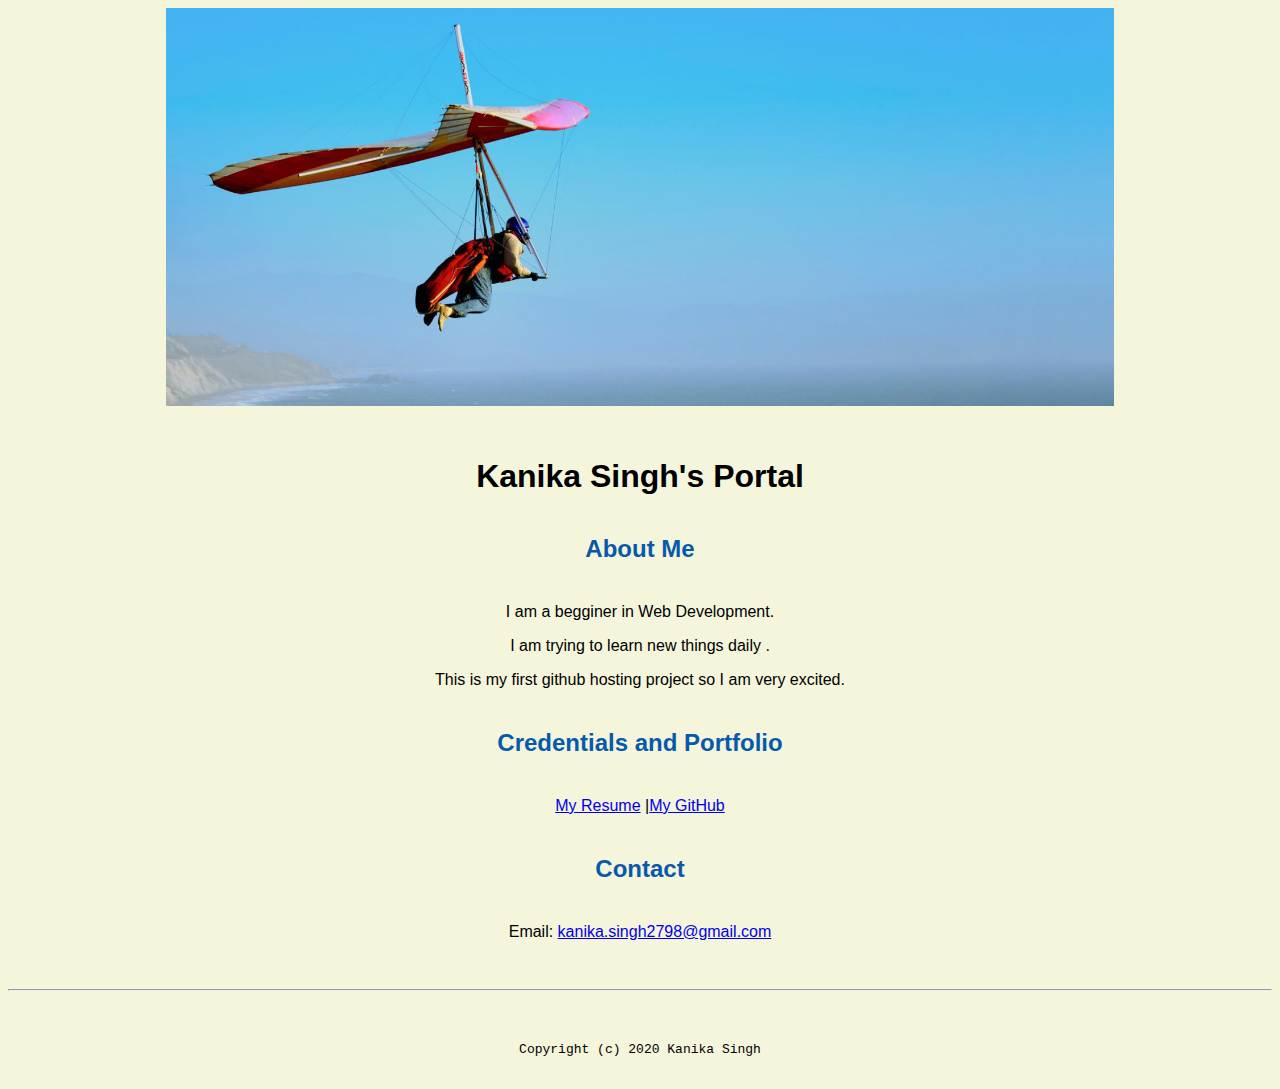
<file: index.html>
<!doctype html>

<!-- this is a comment for human! -->

<html>

  <header>
    <title>Kanika Singh's Portal</title>
    <link rel="stylesheet" href="css/master.css">
    <link rel="FaviconIcon" href="favicon.ico" type="image/x-icon">
    <link rel="shortcut" href="favicon.ico" type="image/x-icon">
    <meta name="viewport" content="width=device-width, initial-scale=1, shrin-to-">
    <meta name="name" content="Kanika Singh's Portal">
    <meta name="robots" content="noindex, nofollow">
  </header>
  <body>
    <!-- <img src width="75%" alt="banner"> -->
    <img src="image/banner.jpg" width="75%" alt="banner">
    <h1>Kanika Singh's Portal</h1>
    <h2>About Me</h2>
    <p>I am a begginer in Web Development. </p>
    <p>I am trying to learn new things daily .</p>
    <p>This is my first github hosting project so I am very excited.</p>
    <h2>Credentials and Portfolio</h2>

    <p><a href="resume.html">My Resume</a> |<a href="https://github.com/kanikasingh27">My GitHub</a> </p>
    <h2>Contact</h2>

    <p>Email: <a href="mailto:kanikasingh2798@gmail.com">kanika.singh2798@gmail.com</a></p>
  </body>

  <footer>
    <hr>
    <code>Copyright (c) 2020 Kanika Singh</code>
  </footer>

</html>
</file>
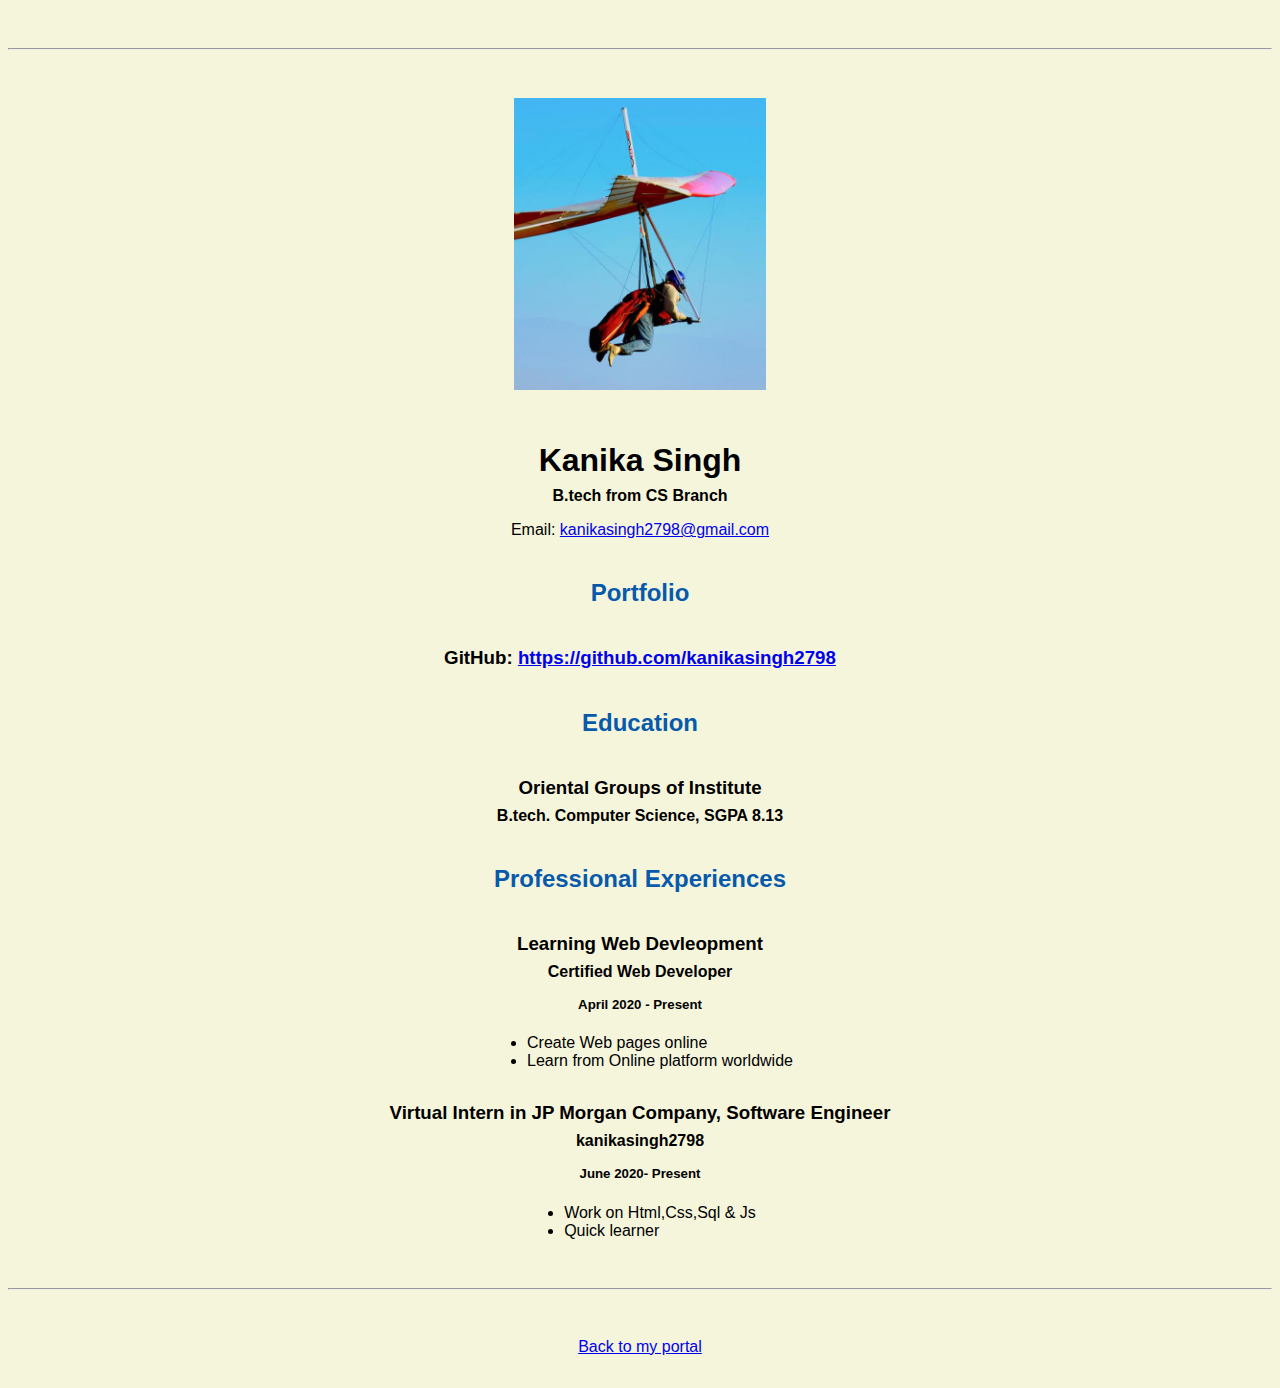
<file: resume.html>
<!doctype html>

<!-- this is a comment for human! -->

<html lang="en">

  <header>
    <title>Kanika Singh's Resume</title>
    <link rel="stylesheet" href="css/master.css">
    <link rel="FaviconIcon" href="favicon.ico" type="image/x-icon">
    <link rel="shortcut" href="favicon.ico" type="image/x-icon">
    <meta name="viewport" content="width=device-width, initial-scale=1, shrin-to-">
    <meta name="name" content="INTERMARKET ¡Date un gusto!">
    <meta name="robots" content="noindex, nofollow">
  </header>

  <body>
    <hr>

    <img src="image/headshot.jpg" alt="Kanika Singh's headshot" width="20%">

    <h1>Kanika Singh</h1>
    <h4>B.tech from CS Branch </h4>

    <p>Email: <a href="mailto:kanikasingh2798@gmail.com" target="_blank">kanikasingh2798@gmail.com</a></p>
    <!-- don't post physical address, personal phone number or other personal information on the web! -->

    <h2>Portfolio</h2>
      <h3>GitHub: <a href="https://github.com/kanikasingh2798" target="_blank">https://github.com/kanikasingh2798</a></h3>

    <h2>Education</h2>

    <h3>Oriental Groups of Institute</h3>
    <h4>B.tech. Computer Science, SGPA 8.13</h4>

    <h2>Professional Experiences</h2>

    <h3>Learning Web Devleopment</h3>
    <h4>Certified Web Developer </h4>
    <h5>April 2020 - Present</h5>
      <ul>
        <li>Create Web pages online</li>
        <li>Learn from Online platform worldwide</li>
      </ul>

    <h3>Virtual Intern in JP Morgan Company, Software Engineer</h3>
    <h4>kanikasingh2798</h4>
    <h5>June 2020- Present</h5>
      <ul>
        <li>Work on Html,Css,Sql & Js</li>
        <li>Quick learner</li>
      </ul>
  </body>

  <footer>
  <hr>
  <p><a href="index.html">Back to my portal</a><p>
  </footer>

</html>
</file>
<file: css/master.css>
/* Cascading stylesheet for the website */

/* Text inside these asterisks and slashes are comments for human */

  a {
    color: blue /* set the text color to blue here */
    text-decoration: none; /* This means we do not want hyperlinks to be underlined */
  }

  a:hover {
    color: red; /* set the text color to red here */
    text-decoration: none; /* This means we do not want hyperlinks to be underlined */
  }

  body {
    background-color: beige; /* set the background color here */
    color: black; /* set the text color to black here */
    font-family: Arial, Helvetica, sans-serif; /* set the font here */
    text-align: center; /* set the text alignment here */
   }

  footer {
    margin-top: 2rem;
    margin-bottom: 2rem;
  }

  h1 {
    margin-bottom: 0.5rem;
    margin-top: 3rem;
   }

  h2 {
    color: #075AAB; /* set the text color of to #075AAB here */
    /* set both the bottom margin and top margin to 2.5rem here */
    margin-bottom: 2.5rem;
    margin-top: 2.5rem;
   }

  h3 {
    margin-bottom: 0;
    margin-top: 2rem;
  }

  h4 {
    margin-bottom: 1rem;
    margin-top: 0.5rem;
  }

  h5 {
    margin-top: 0.5rem;
  }

  hr {
    margin-bottom: 3rem;
    margin-top: 3rem;
  }

  /* this controls how the bullet points in the resume page looks */
  ul {
    display: table;
    margin: 0 auto;
    text-align: left;
  }
</file>
